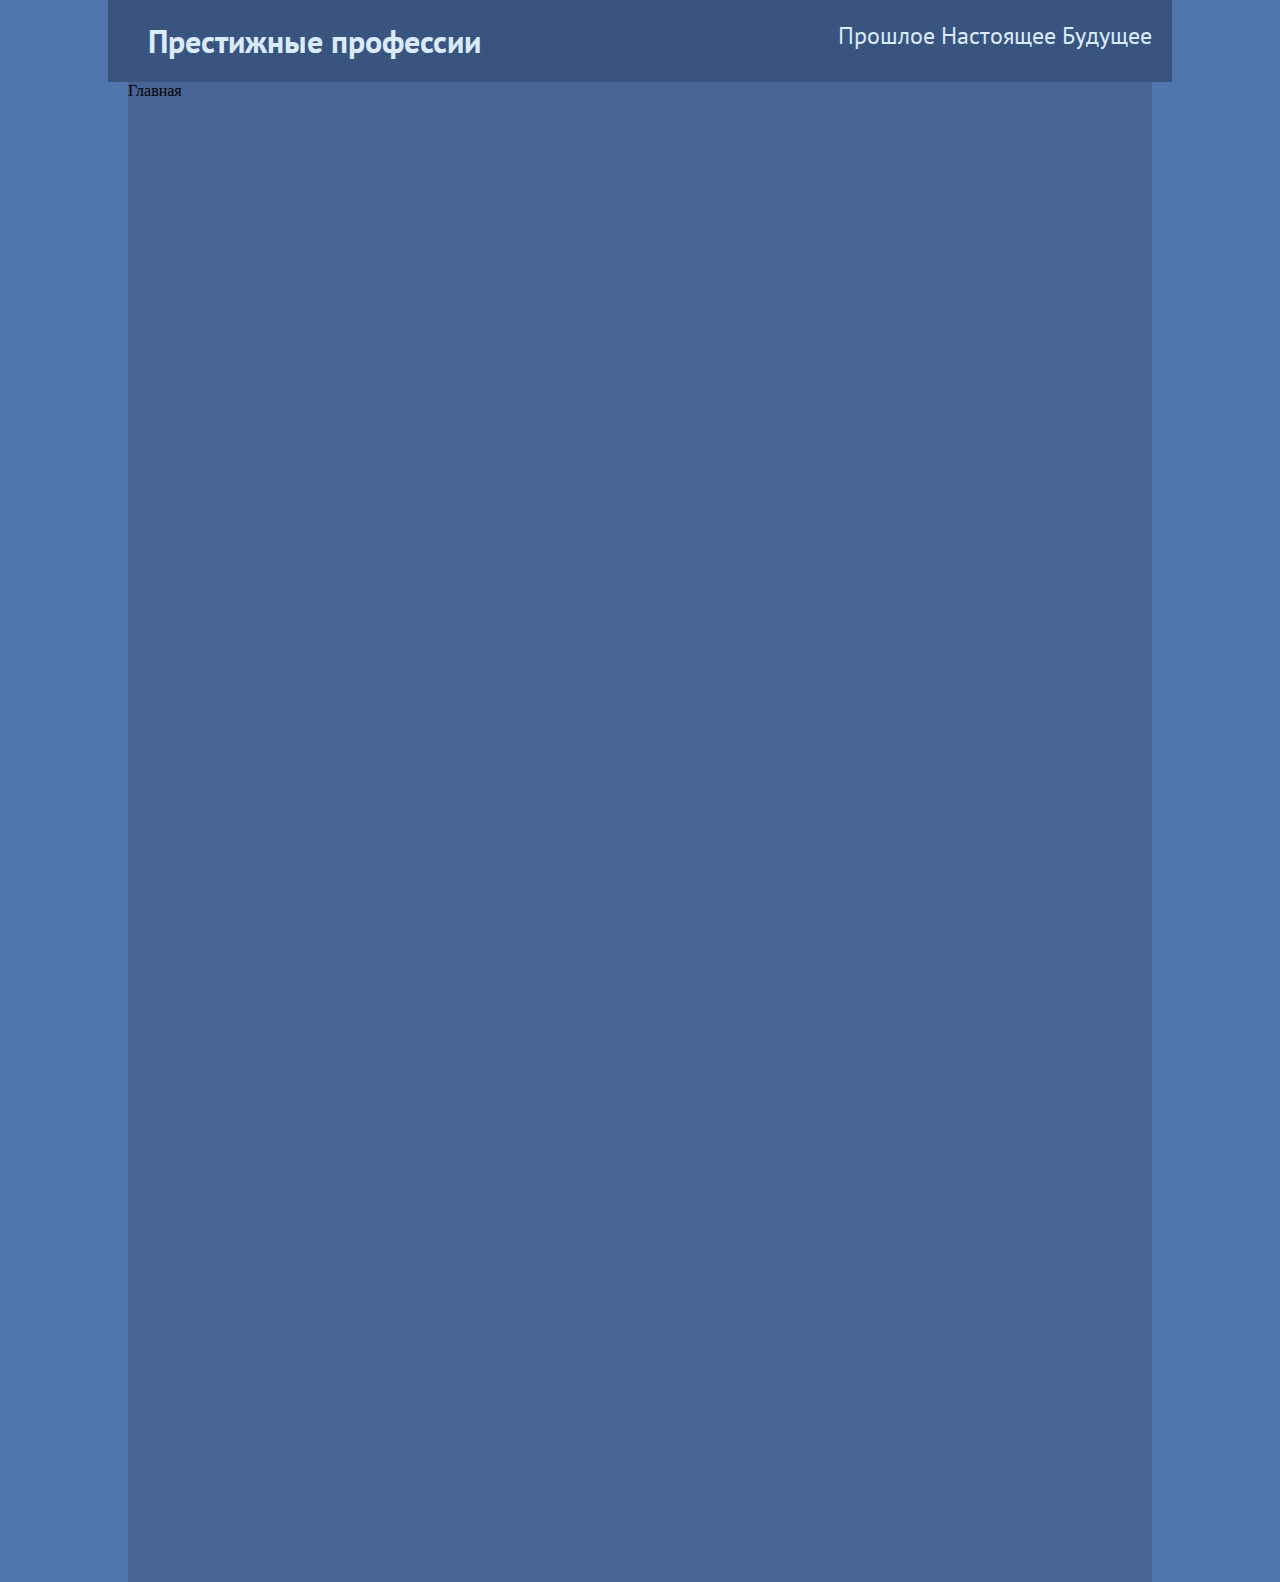
<file: html_lesson_4/index.html>
<!DOCTYPE html>
<html>
<head>
    <meta charset="UTF-8">
    <meta http-equiv="X-UA-Compatible" content="IE=edge">
    <meta name="viewport" content="width=device-width, initial-scale=1.0">
    <link rel="stylesheet" href="style.css">
    <title>Document</title>
</head>
<body>
    <header>
        <div class="main_header">
            <a href="index.html"><h1>Престижные профессии</h1></a>
            <div class="main_menu">
                <a href="past.html">Прошлое</a>
                <a href="present.html">Настоящее</a>
                <a href="future.html">Будущее</a>
            </div>
        </div>
        
    </header>
    <main>
        <div class="main">
            <p>Главная</p>
        </div>
    </main>
    <aside></aside>
    <footer></footer>
</body>
</html>
</file>
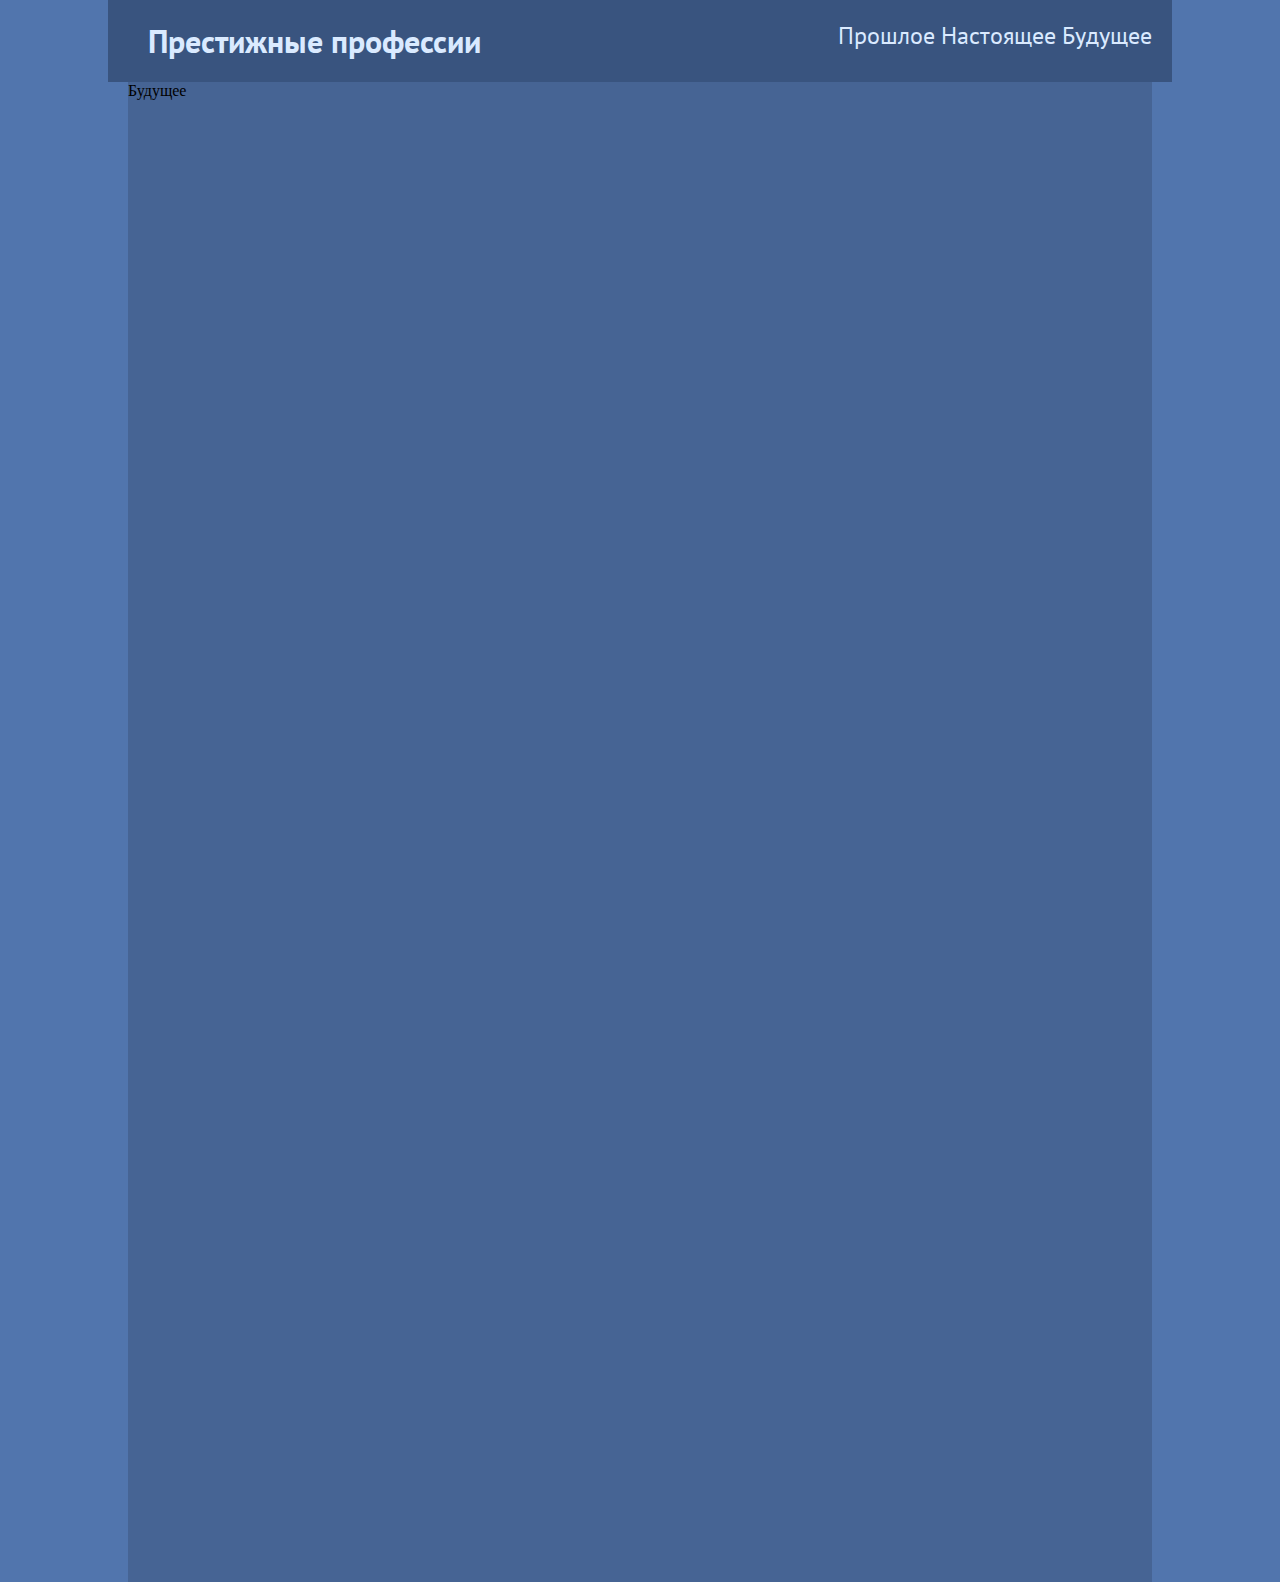
<file: html_lesson_4/future.html>
<!DOCTYPE html>
<html>
<head>
    <meta charset="UTF-8">
    <meta http-equiv="X-UA-Compatible" content="IE=edge">
    <meta name="viewport" content="width=device-width, initial-scale=1.0">
    <link rel="stylesheet" href="style.css">
    <title>Document</title>
</head>
<body>
    <header>
        <div class="main_header">
            <a href="index.html"><h1>Престижные профессии</h1></a>
            <div class="main_menu">
                <a href="past.html">Прошлое</a>
                <a href="present.html">Настоящее</a>
                <a href="future.html">Будущее</a>
            </div>
        </div>
        
    </header>
    <main>
        <div class="main">
            <p>Будущее</p>
        </div>
    </main>
    <aside></aside>
    <footer></footer>
</body>
</html>
</file>
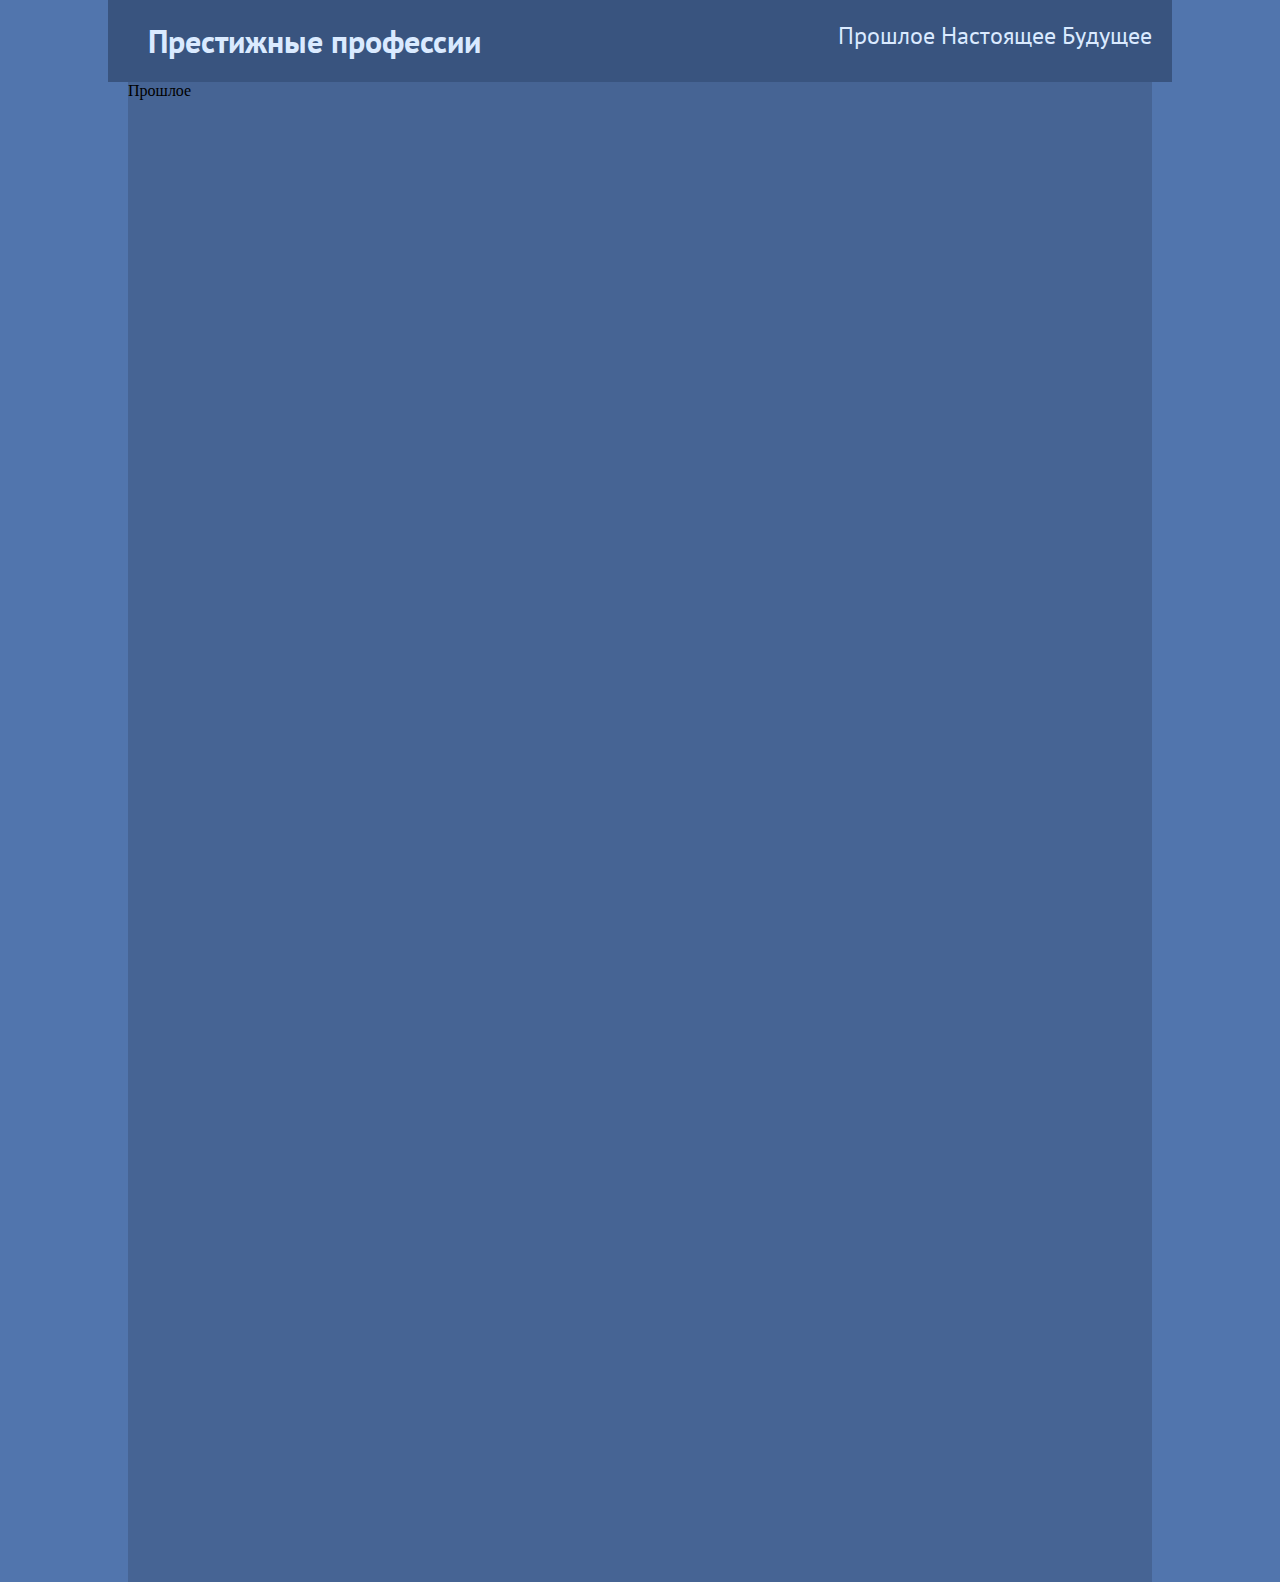
<file: html_lesson_4/past.html>
<!DOCTYPE html>
<html>
<head>
    <meta charset="UTF-8">
    <meta http-equiv="X-UA-Compatible" content="IE=edge">
    <meta name="viewport" content="width=device-width, initial-scale=1.0">
    <link rel="stylesheet" href="style.css">
    <title>Document</title>
</head>
<body>
    <header>
        <div class="main_header">
            <a href="index.html"><h1>Престижные профессии</h1></a>
            <div class="main_menu">
                <a href="past.html">Прошлое</a>
                <a href="present.html">Настоящее</a>
                <a href="future.html">Будущее</a>
            </div>
        </div>
        
    </header>
    <main>
        <div class="main">
            <p>Прошлое</p>
        </div>
    </main>
    <aside></aside>
    <footer></footer>
</body>
</html>
</file>
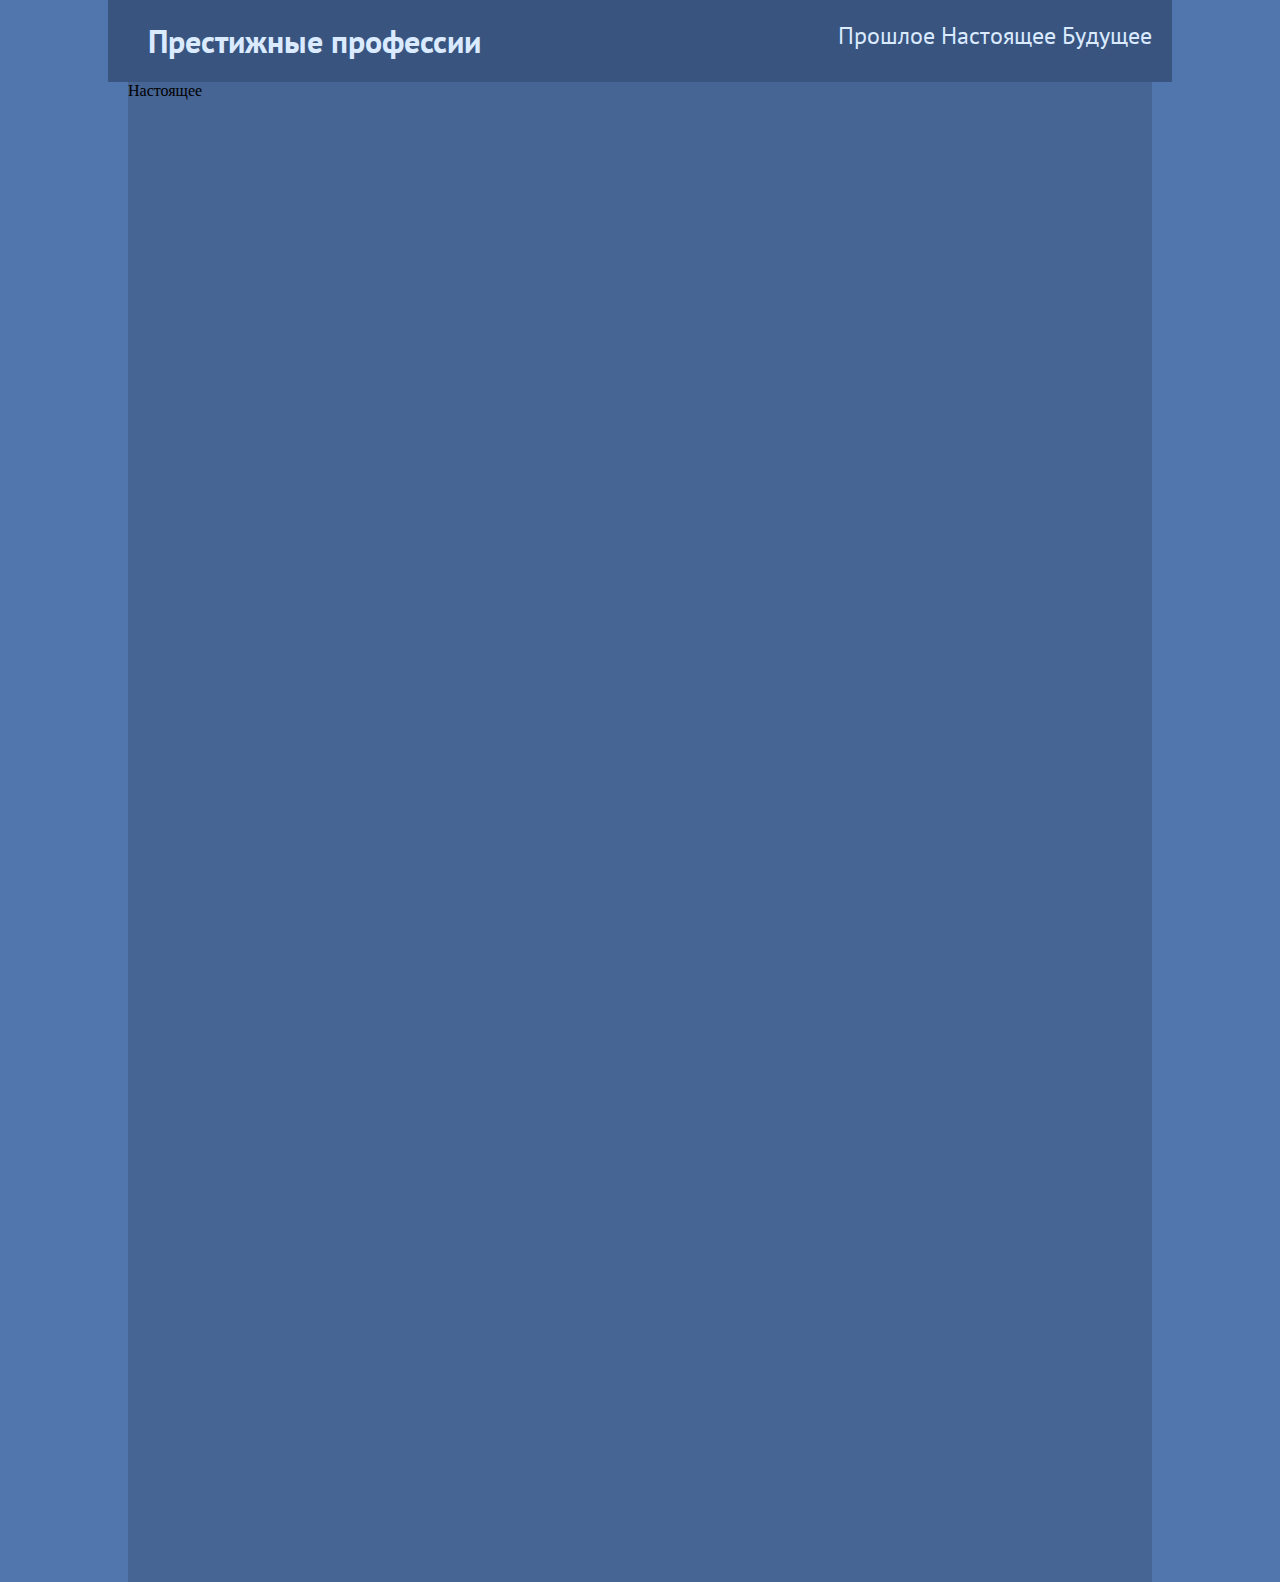
<file: html_lesson_4/present.html>
<!DOCTYPE html>
<html>
<head>
    <meta charset="UTF-8">
    <meta http-equiv="X-UA-Compatible" content="IE=edge">
    <meta name="viewport" content="width=device-width, initial-scale=1.0">
    <link rel="stylesheet" href="style.css">
    <title>Document</title>
</head>
<body>
    <header>
        <div class="main_header">
            <a href="index.html"><h1>Престижные профессии</h1></a>
            <div class="main_menu">
                <a href="past.html">Прошлое</a>
                <a href="present.html">Настоящее</a>
                <a href="future.html">Будущее</a>
            </div>
        </div>
        
    </header>
    <main>
        <div class="main">
            <p>Настоящее</p>
        </div>
    </main>
    <aside></aside>
    <footer></footer>
</body>
</html>
</file>
<file: html_lesson_4/style.css>
@import url('https://fonts.googleapis.com/css2?family=PT+Sans&display=swap');
* {
    margin: 0;
    padding: 0;
}
body {
    background-color: #5175AD;
}
.main_header {
    background-color: #39547f;
    width: 80%;
    display: flex;
    margin: auto;
    padding: 20px;
    font-family: 'PT Sans', sans-serif;
    color: #DAEAFF;
    justify-content: space-between;
}
.main_header a{
    color: #DAEAFF;
    text-decoration: none;
}
h1 {
    margin-left: 20px;
}
.main_menu {
    font-size: 24px;
    padding: auto;
}
.main {
    width: 80%;
    height: 1500px;
    background-color: #466494;
    margin: auto;
}
</file>
